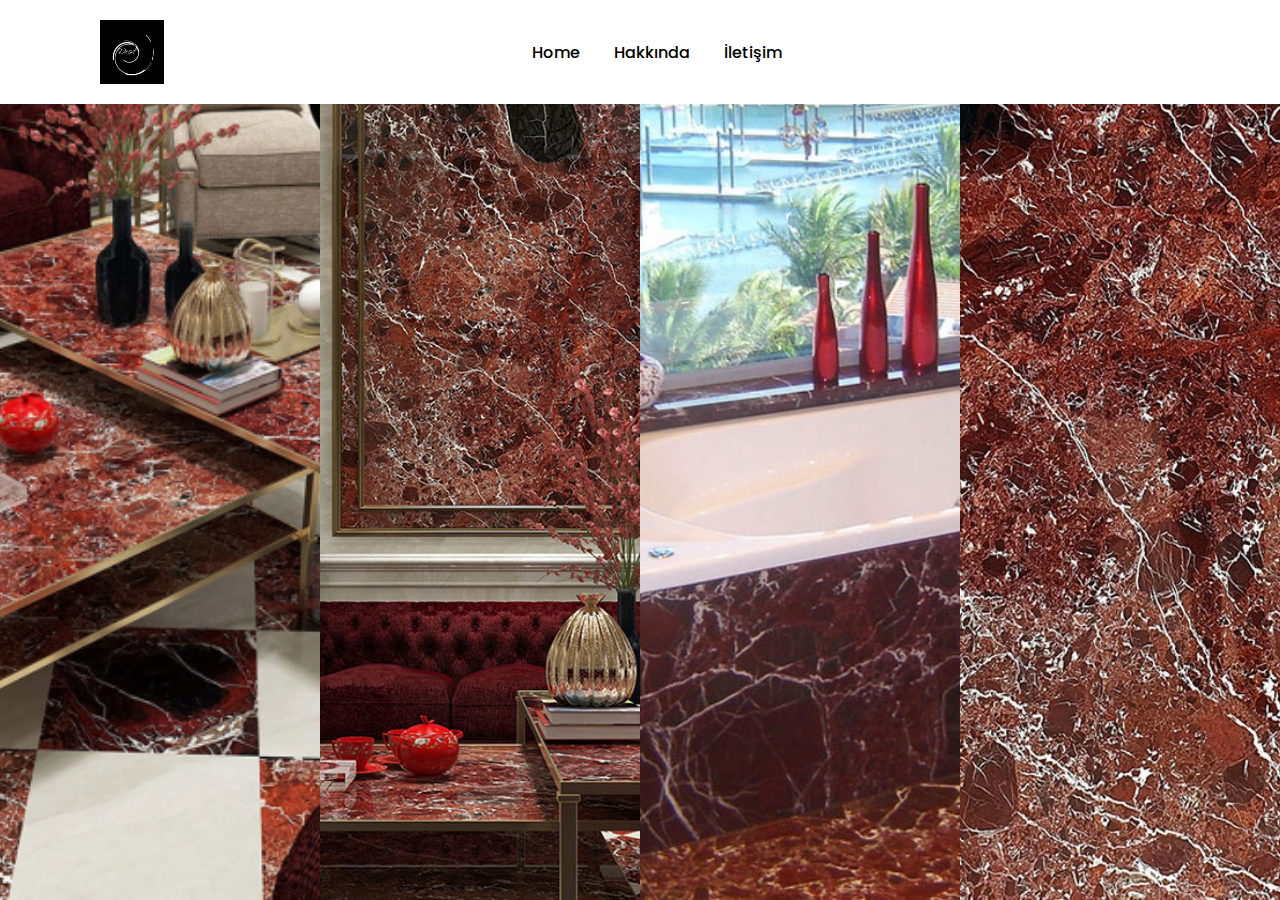
<file: index.html>
<html lang="en">
  <head>
    <meta charset="UTF-8" />
    <meta http-equiv="X-UA-Compatible" content="IE=edge" />
    <meta name="viewport" content="width=device-width, initial-scale=1.0" />
    <title>MOBYS</title>
    <link rel="stylesheet" href="assets/css/style.css" />
     <link rel="icon" href="./assets/images/Desd.gif" type="image/x-icon" />
    <link
      rel="stylesheet"
      href="https://cdnjs.cloudflare.com/ajax/libs/font-awesome/6.2.0/css/all.min.css"
      integrity="sha512-xh6O/CkQoPOWDdYTDqeRdPCVd1SpvCA9XXcUnZS2FmJNp1coAFzvtCN9BmamE+4aHK8yyUHUSCcJHgXloTyT2A=="
      crossorigin="anonymous"
      referrerpolicy="no-referrer"
    />
    <link rel="icon" href="./images/Desd.gif" type="image/x-icon" />
  </head>
  <body>
    <main>
      <header>
        <div class="logo">
          <a href="#">
            <img src="./assets/images/Desd.gif" alt="" />
          </a>
        </div>
        <ul>
          <li>
            <a href="index.html">Home</a>
          </li>
          <li>
            <a href="hakkinda.html">Hakkında</a>
            <!-- <div class="mega-menu">
              <ul>
                <li>
                  <a href="hakkinda.html"
                    ><span>Elazığ Vişne Ocakları<i class="fa-solid fa-plus"></i></span
                  ></a>
                </li>
                <li>
                  <a href="#"
                    ><span>Teknik Özellikler<i class="fa-solid fa-plus"></i></span
                  ></a>
                </li>
                <li>
                  <a href="#"
                    ><span>Üretim Bilgileri<i class="fa-solid fa-plus"></i></span
                  ></a>
                </li>
              </ul>
            </div> -->
          </li>
          <li>
            <a href="#">İletişim</a>
          </li>
        </ul>
        <ul>
          <li>
            <a href="login.html">
              <i class="fa-solid fa-user"> </i>
            </a>
          </li>
        </ul>
      </header>

      <div class="content">
        <div class="item">
          <img src="./assets/images/1.jpg" alt="" />
          <div class="text">
            <div class="text-inner">
              <!-- katalog kısmına atayacak -->
              <h3>Salon Kullanımı</h3>
              <a href="#"
                >Keşfet <span><i class="fa-solid fa-asterisk"></i></span
              ></a>
            </div>
          </div>
        </div>
        <div class="item">
          <img src="./assets/images/duv.jpg" alt="" />
          <div class="text">
            <div class="text-inner">
              <!-- Üretim bilgileri(plaka-blok-ebat) -->
              <h3>Duvar Kullanımı</h3>
              <a href="#"
                >Keşfet <span><i class="fa-solid fa-asterisk"></i></span
              ></a>
            </div>
          </div>
        </div>
        <div class="item">
          <img src="./assets/images/2.jpg" alt="" />
          <div class="text">
            <div class="text-inner">
              <!-- hakkında kısmına atayacak -->
              <h3>Banyo Kullanımı</h3>
              <a href="#"
                >Keşfet <span><i class="fa-solid fa-asterisk"></i></span
              ></a>
            </div>
          </div>
        </div>
        <div class="item">
          <img src="./assets/images/mer.jpg" alt="" />
          <div class="text">
            <div class="text-inner">
              <!-- Teknik Özellikleri -->
              <h3>Vişne Mermer</h3>
              <a href="#"
                >Keşfet <span><i class="fa-solid fa-asterisk"></i></span
              ></a>
            </div>
          </div>
        </div>
      </div>
    </main>
  </body>
</html>
</file>
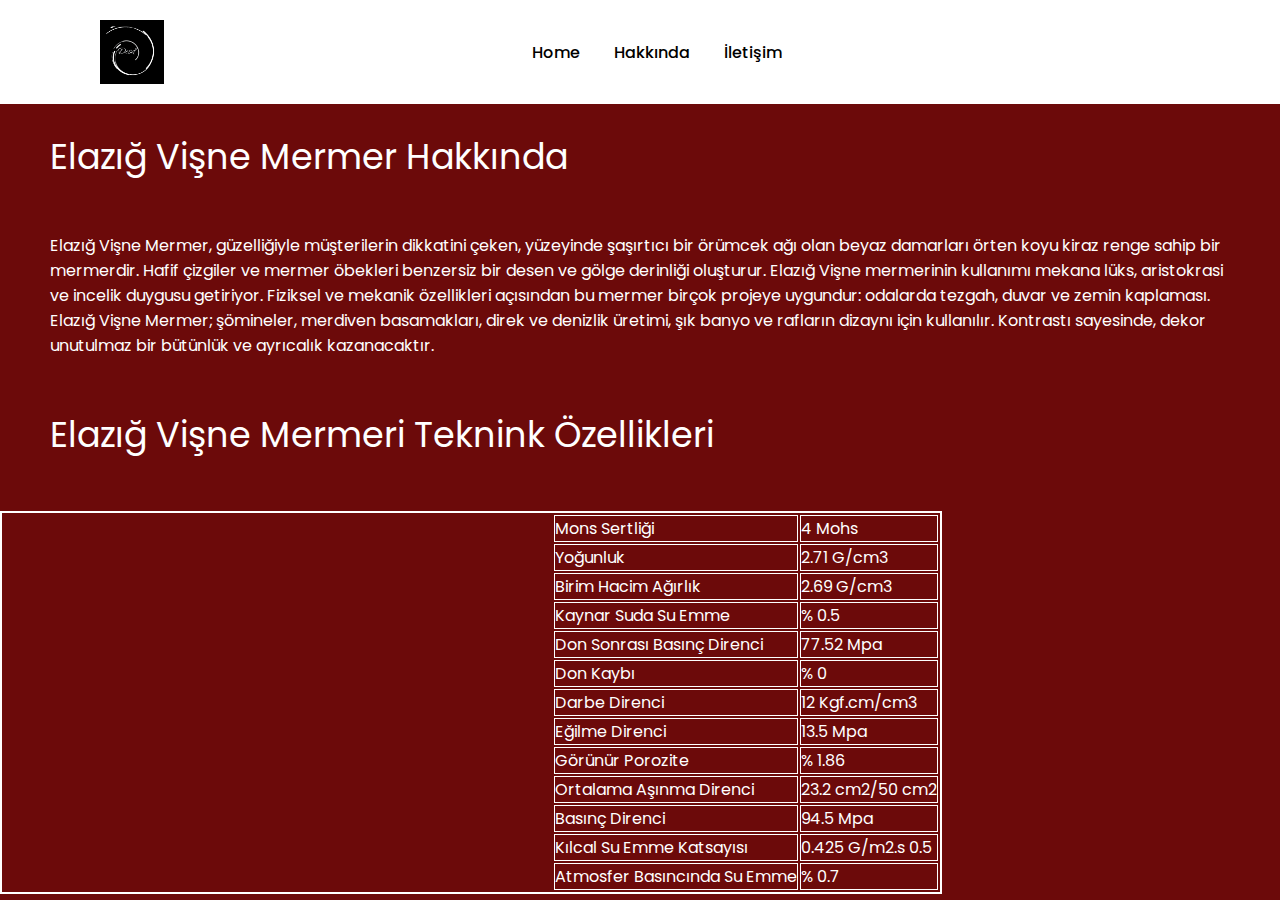
<file: hakkinda.html>
<html lang="en">
  <head>
    <meta charset="UTF-8" />
    <meta http-equiv="X-UA-Compatible" content="IE=edge" />
    <meta name="viewport" content="width=device-width, initial-scale=1.0" />
    <title>MOBYS</title>
    <link rel="stylesheet" href="assets/css/style.css" />
     <link rel="icon" href="./assets/images/Desd.gif" type="image/x-icon" />
    <link
      rel="stylesheet"
      href="https://cdnjs.cloudflare.com/ajax/libs/font-awesome/6.2.0/css/all.min.css"
      integrity="sha512-xh6O/CkQoPOWDdYTDqeRdPCVd1SpvCA9XXcUnZS2FmJNp1coAFzvtCN9BmamE+4aHK8yyUHUSCcJHgXloTyT2A=="
      crossorigin="anonymous"
      referrerpolicy="no-referrer"
    />
    <link rel="icon" href="./images/Desd.gif" type="image/x-icon" />
  </head>
  <body style="background-color: #6c0a0a;">
    <!-- <body style="background-image: url(./assets/images/mer.jpg);"> -->
    <main>
      <header>
        <div class="logo">
          <a href="#">
            <img src="./assets/images/Desd.gif" alt="" />
          </a>
        </div>
        <ul>
          <li>
            <a href="index.html">Home</a>
          </li>
          <li>
            <a href="hakkinda.html">Hakkında</a>
            <!-- <div class="mega-menu">
              <ul>
                <li>
                  <a href="#"
                    ><span>Elazığ Vişne Ocakları<i class="fa-solid fa-plus"></i></span
                  ></a>
                </li>
                <li>
                  <a href="#"
                    ><span>Teknik Özellikler<i class="fa-solid fa-plus"></i></span
                  ></a>
                </li>
                <li>
                  <a href="#"
                    ><span>Üretim Bilgileri<i class="fa-solid fa-plus"></i></span
                  ></a>
                </li>
              </ul>
            </div> -->
          </li>
          <li>
            <a href="#">İletişim</a>
          </li>
        </ul>
        <ul>
          <li>
            <a href="login.html">
              <i class="fa-solid fa-user"> </i>
            </a>
          </li>
      </header>
      <div class="contentt">
        <p style="font-size: 35px; padding-top: 130px; padding-left: 50px; align-items: center; color: #fff;">Elazığ Vişne Mermer Hakkında</p>
        <br> <br>
        <p style="color: #fff; padding-left: 50px; padding-right: 50px; align-items: center;">Elazığ Vişne Mermer, güzelliğiyle müşterilerin dikkatini çeken, yüzeyinde şaşırtıcı bir örümcek ağı olan beyaz damarları örten koyu kiraz renge sahip bir mermerdir. Hafif çizgiler ve mermer öbekleri benzersiz bir desen ve gölge derinliği oluşturur. Elazığ Vişne mermerinin kullanımı mekana lüks, aristokrasi ve incelik duygusu getiriyor. Fiziksel ve mekanik özellikleri açısından bu mermer birçok projeye uygundur: odalarda tezgah, duvar ve zemin kaplaması. Elazığ Vişne Mermer; şömineler, merdiven basamakları, direk ve denizlik üretimi, şık banyo ve rafların dizaynı için kullanılır. Kontrastı sayesinde, dekor unutulmaz bir bütünlük ve ayrıcalık kazanacaktır.</p>
        <br> <br>
        <p style="font-size: 35px; padding-left: 50px; align-items: center; color: #fff;">Elazığ Vişne Mermeri Teknink Özellikleri</p>
        <br> <br>
        <table border="2" bordercolor="white" align="center" style="color: #fff; padding-left: 550px;">
            <tr>
                <td>Mons Sertliği</td>
                <td>4 Mohs</td>
            </tr>
            <tr>
                <td>Yoğunluk</td>
                <td>2.71 G/cm3</td>
            </tr>
            <tr>
                <td>Birim Hacim Ağırlık</td>
                <td>2.69 G/cm3</td>
            </tr>
            <tr>
                <td>Kaynar Suda Su Emme</td>
                <td>% 0.5</td>
            </tr>
            <tr>
                <td>Don Sonrası Basınç Direnci</td>
                <td>77.52 Mpa</td>
            </tr>
            <tr>
                <td>Don Kaybı</td>
                <td>% 0</td>
            </tr>
            <tr>
                <td>Darbe Direnci</td>
                <td>12 Kgf.cm/cm3</td>
            </tr>
            <tr>
                <td>Eğilme Direnci</td>
                <td>13.5 Mpa</td>
            </tr>
            <tr>
                <td>Görünür Porozite</td>
                <td>% 1.86</td>
            </tr>
            <tr>
                <td>Ortalama Aşınma Direnci</td>
                <td>23.2 cm2/50 cm2</td>
            </tr>
            <tr>
                <td>Basınç Direnci</td>
                <td>94.5 Mpa</td>
            </tr>
            <tr>
                <td>Kılcal Su Emme Katsayısı</td>
                <td>0.425 G/m2.s 0.5</td>
            </tr>
            <tr>
                <td>Atmosfer Basıncında Su Emme</td>
                <td>% 0.7</td>
            </tr>
        </table>
      </div>
</file>
<file: assets/css/style.css>
@import url('https://fonts.googleapis.com/css2?family=Poppins:wght@400;500;600;700&display=swap');

*{
    margin: 0;
    padding: 0;
    box-sizing: border-box;
    outline: none;
}

a{
    text-decoration: none;
}

body{
    overflow-x: hidden;
    font-family: 'Poppins', sans-serif;

}

/* Header-Section-Start */

.logo img{
    height: 4rem;
    width: 100%;
    max-width: 100px;
    z-index: 999;
}

header{
    position: fixed;
    top: 0;
    left: 0;
    width: 100%;
    display: flex; 
    align-items: center;
    justify-content: space-between; 
    padding: 20px 100px;
    transition: all ease 0.5s;
    z-index: 99999;
}

header ul li{
    display: inline-block;
    margin: 0 15px;
}

header ul li a{
    color: #fff;
    transition: all ease 0.5s;
    font-weight: 500;
}

header:hover{
    background-color: #fff;
}

header:hover a{
    color: #000;
}

.mega-menu{
    position: absolute;
    left: 15%;
    top: 70px;
    width: 100%;
    background-color: #fff;
    padding: 20px 100px;
    border-radius: 5px;
    display: none;
}

header ul li:hover .mega-menu{
    display: block;
    width: 100%;
}

.mega-menu ul li{
    width: 100%;
    margin-bottom: 5px;
    display: block;
}

.mega-menu ul li a{
    color: #000;
}

.mega-menu ul li i{
    font-size: 12px;
    opacity: 0;
    transition: all ease 0.5s;
}

.mega-menu ul li a:hover i{
    opacity: 1;
}

/* Header-Section-Finish */



/* Content-Section-Start */

.content{
    height: 100vh;
    display: flex;
    flex-wrap: nowrap;
}

.content .item{
    position: relative;
    width: 100%;
    overflow: hidden;
    transition: all ease 0.8s;
}

.content .item img{
    width: 100%;
    height: 100vh;
    object-fit: cover;
}

.content .item:hover{
    width: 200%;
}

.content .item .text{
    position: absolute;
    left: 0;
    bottom: 50px;
    width: 100%;
    height: 100%;
    padding: 50px 50px 100px;
    color: #fff;
    display: flex;
    align-items: flex-end;
    opacity: 0;
    transition: all ease 0.5s 0.2s;
}

.content .item:hover .text{
    opacity: 1;
    bottom: 0;
}

.content .item .text h3{
    font-size: 25px;
    font-weight: 500;
    margin-bottom: 5px;
}

.content .item .text a{
    color: #fff;
    font-size: 18px;
}

.content .item .text a span{
    font-size: 20px;
    display: inline-block;
    transition: all ease 2s;
}

.content .item .text a:hover span{
    transform: rotate(360deg);
}

/* Content-Section-Finish */
</file>
